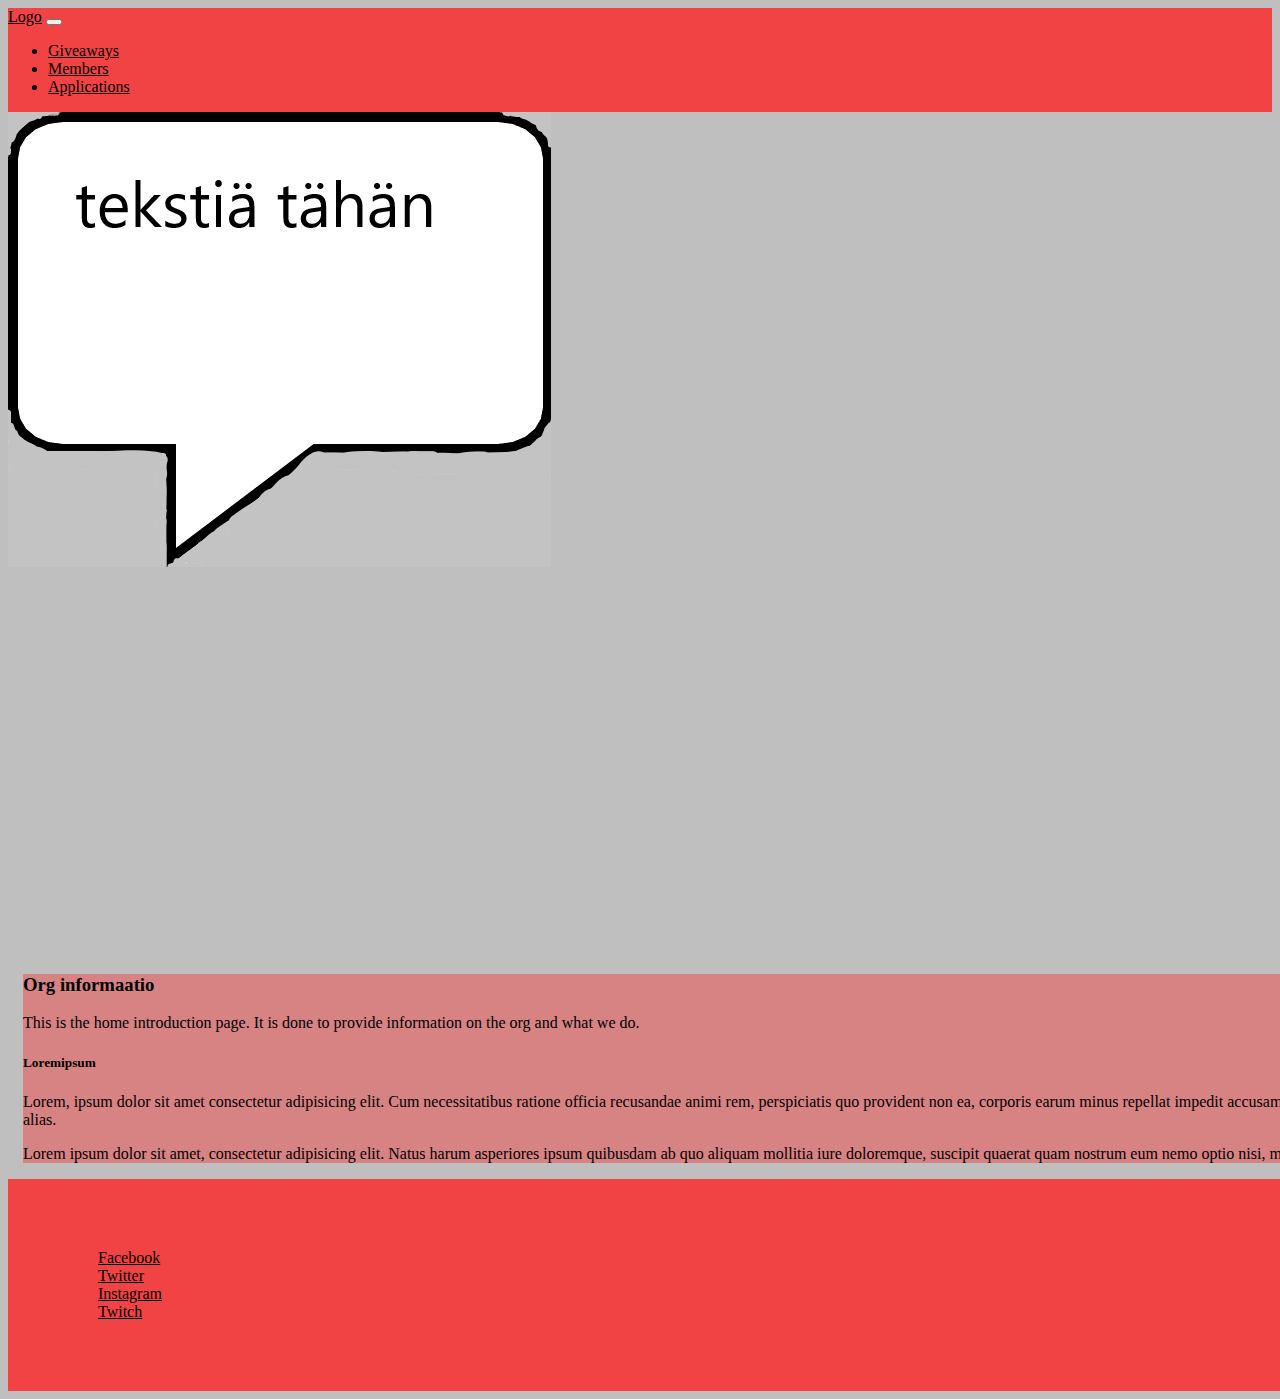
<file: index.html>
<!doctype html>
<html lang="en">
  <head>
    <!-- Required meta tags -->
    <meta charset="utf-8">
    <meta name="viewport" content="width=device-width, initial-scale=1, shrink-to-fit=no">

    <!-- Bootstrap CSS -->
    <link rel="stylesheet" href="https://cdn.jsdelivr.net/npm/bootstrap@4.5.3/dist/css/bootstrap.min.css" integrity="sha384-TX8t27EcRE3e/ihU7zmQxVncDAy5uIKz4rEkgIXeMed4M0jlfIDPvg6uqKI2xXr2" crossorigin="anonymous">
    <link rel="stylesheet" href="style.css">
    <title>main page</title>
  </head>
  <body>
    <div class="navbar navbar-expand-sm navbar-light">
        <a href="index.html" class="navbar-brand">Logo</a>
        <button class="navbar-toggler" data-toggle="collapse" data-target="#navbarmenu">
            <span class="navbar-toggler-icon"></span>
        </button>
        <div class="collapse navbar-collapse" id="navbarmenu">
            <ul class="navbar-nav ml_auto">
                <li class="nav-item">
                    <a href="second.html" class="nav-link">Giveaways</a>
                </li>
                <li class="nav-item">
                    <a href="third.html" class="nav-link">Members</a>
                </li>
                <li>
                    <a href="fourth.html" class="nav-link">Applications</a>
                </li>
            </ul>
        </div>
    </div>
        <div class="container">
            <div class="row">
                <div class="col-sm-6">
                    <img src="tekstikupla.png" alt="tekstikupla">
                </div>
                <div class="col-sm-6>">
                    <iframe width="560" height="380" src="https://www.youtube.com/embed/NJawGRCylBQ" allow="accelerometer; autoplay; clipboard-write; encrypted-media; gyroscope; picture-in-picture" allowfullscreen></iframe>
                </div>
            </div>
        </div>
    <div class="container">
        <div class="row">
            <div class="article">
                <h3>Org informaatio</h3>
                <p>This is the home introduction page. It is done to provide information on the org and what we do.</p>
                <h5>Loremipsum</h5>
                <p>Lorem, ipsum dolor sit amet consectetur adipisicing elit. Cum necessitatibus ratione officia recusandae animi rem, perspiciatis quo provident non ea, corporis earum minus repellat impedit accusamus. Possimus facere voluptatem alias.</p>
                <p>Lorem ipsum dolor sit amet, consectetur adipisicing elit. Natus harum asperiores ipsum quibusdam ab quo aliquam mollitia iure doloremque, suscipit quaerat quam nostrum eum nemo optio nisi, magni est quasi!</p>
            </div>
        </div>
    </div>
    <div class="footer">
        <div class="inner-footer">
            <div class="container">
                <div class="row">
                    <div class="col-sm-3">
                        <a href="#">Facebook</a>
                    </div>
                    <div class="col-sm-3">
                        <a href="#">Twitter</a>
                    </div>
                    <div class="col-sm-3">
                        <a href="#">Instagram</a>
                    </div>
                    <div class="col-sm-3">
                        <a href="#">Twitch</a>
                    </div>
                </div>
            </div>
        </div>
    </div>
    <!-- Optional JavaScript; choose one of the two! -->

    <!-- Option 1: jQuery and Bootstrap Bundle (includes Popper) -->
    <script src="https://code.jquery.com/jquery-3.5.1.slim.min.js" integrity="sha384-DfXdz2htPH0lsSSs5nCTpuj/zy4C+OGpamoFVy38MVBnE+IbbVYUew+OrCXaRkfj" crossorigin="anonymous"></script>
    <script src="https://cdn.jsdelivr.net/npm/bootstrap@4.5.3/dist/js/bootstrap.bundle.min.js" integrity="sha384-ho+j7jyWK8fNQe+A12Hb8AhRq26LrZ/JpcUGGOn+Y7RsweNrtN/tE3MoK7ZeZDyx" crossorigin="anonymous"></script>

    <!-- Option 2: jQuery, Popper.js, and Bootstrap JS
    <script src="https://code.jquery.com/jquery-3.5.1.slim.min.js" integrity="sha384-DfXdz2htPH0lsSSs5nCTpuj/zy4C+OGpamoFVy38MVBnE+IbbVYUew+OrCXaRkfj" crossorigin="anonymous"></script>
    <script src="https://cdn.jsdelivr.net/npm/popper.js@1.16.1/dist/umd/popper.min.js" integrity="sha384-9/reFTGAW83EW2RDu2S0VKaIzap3H66lZH81PoYlFhbGU+6BZp6G7niu735Sk7lN" crossorigin="anonymous"></script>
    <script src="https://cdn.jsdelivr.net/npm/bootstrap@4.5.3/dist/js/bootstrap.min.js" integrity="sha384-w1Q4orYjBQndcko6MimVbzY0tgp4pWB4lZ7lr30WKz0vr/aWKhXdBNmNb5D92v7s" crossorigin="anonymous"></script>
    -->
  </body>
</html>
</file>
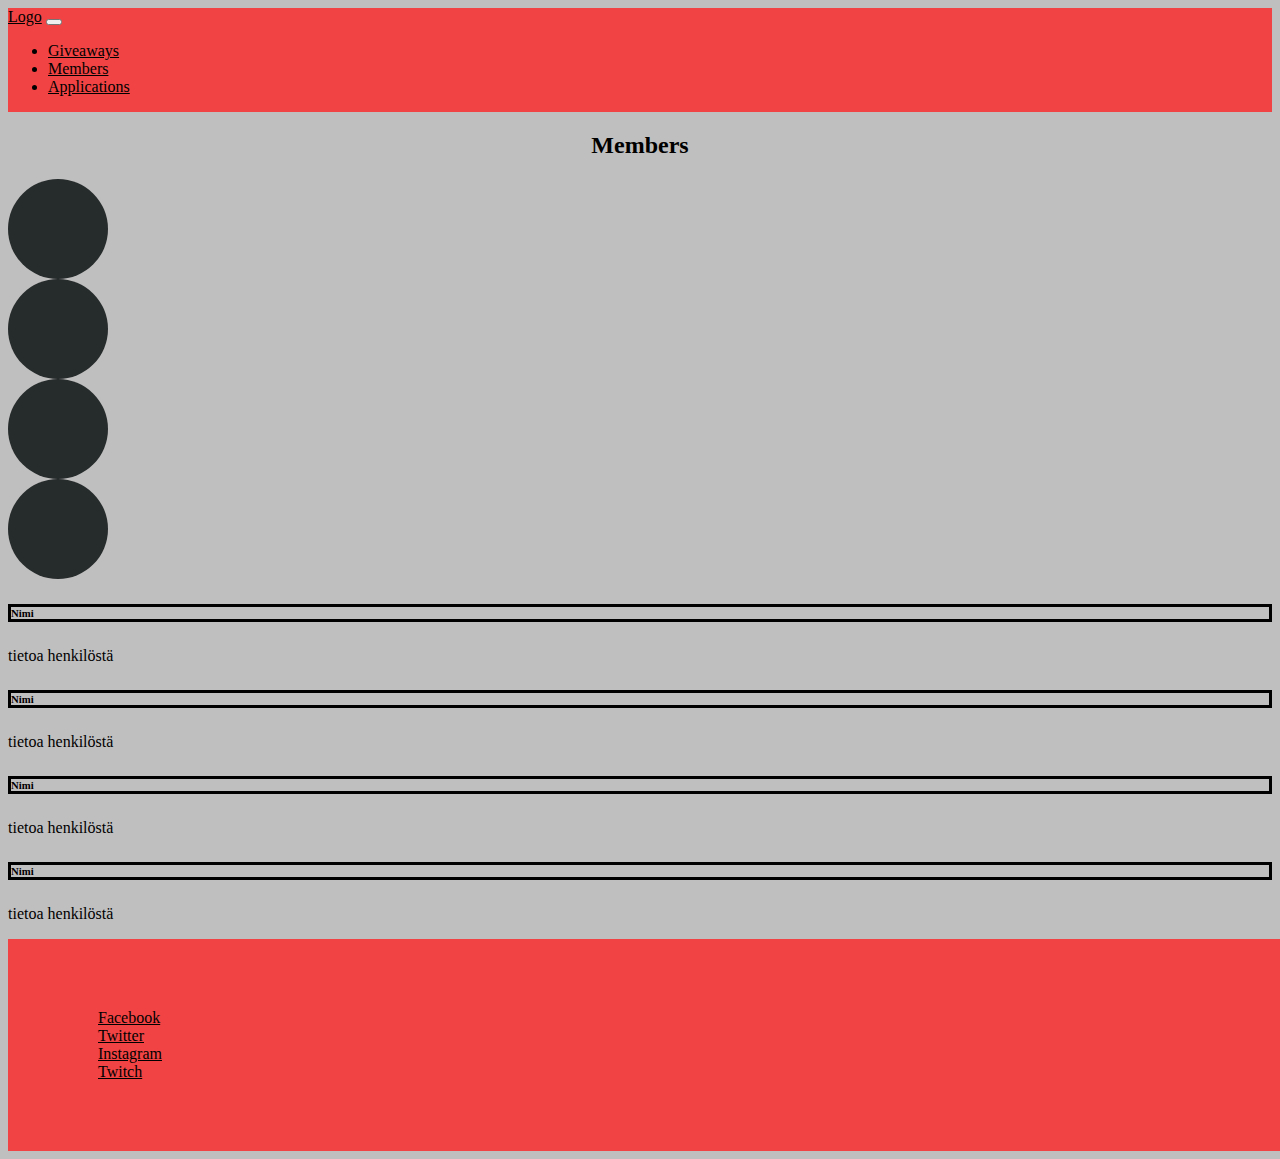
<file: third.html>
<!doctype html>
<html lang="en">
  <head>
    <!-- Required meta tags -->
    <meta charset="utf-8">
    <meta name="viewport" content="width=device-width, initial-scale=1, shrink-to-fit=no">

    <!-- Bootstrap CSS -->
    <link rel="stylesheet" href="https://cdn.jsdelivr.net/npm/bootstrap@4.5.3/dist/css/bootstrap.min.css" integrity="sha384-TX8t27EcRE3e/ihU7zmQxVncDAy5uIKz4rEkgIXeMed4M0jlfIDPvg6uqKI2xXr2" crossorigin="anonymous">
    <link rel="stylesheet" href="style.css">
    <title>main page</title>
  </head>
  <body>
    <div class="navbar navbar-expand-sm navbar-light">
        <a href="index.html" class="navbar-brand">Logo</a>
        <button class="navbar-toggler" data-toggle="collapse" data-target="#navbarmenu">
            <span class="navbar-toggler-icon"></span>
        </button>
        <div class="collapse navbar-collapse" id="navbarmenu">
            <ul class="navbar-nav ml_auto">
                <li class="nav-item">
                    <a href="second.html" class="nav-link">Giveaways</a>
                </li>
                <li class="nav-item">
                    <a href="third.html" class="nav-link">Members</a>
                </li>
                <li>
                    <a href="fourth.html" class="nav-link">Applications</a>
                </li>
            </ul>
        </div>
    </div>
    <h2>Members</h2>
    <div class="container">
        <div class="row">
            <div class="col-sm-3">
                <div class="circle"></div>
            </div>
            <div class="col-sm-3">
                <div class="circle"></div>
            </div>
            <div class="col-sm-3">
                <div class="circle"></div>
            </div>
            <div class="col-sm-3">
                <div class="circle"></div>
            </div>
        </div>
    </div>
    <div class="container">
        <div class="row">
            <div class="col-sm-3">
                <h6>Nimi</h6>
                <p>tietoa henkilöstä</p>
            </div>
            <div class="col-sm-3">
                <h6>Nimi</h6>
                <p>tietoa henkilöstä</p>
            </div>
            <div class="col-sm-3">
                <h6>Nimi</h6>
                <p>tietoa henkilöstä</p>
            </div>
            <div class="col-sm-3">
                <h6>Nimi</h6>
                <p>tietoa henkilöstä</p>
            </div>
        </div>
    </div>
    <div class="footer">
        <div class="inner-footer">
            <div class="container">
                <div class="row">
                    <div class="col-sm-3">
                        <a href="#">Facebook</a>
                    </div>
                    <div class="col-sm-3">
                        <a href="#">Twitter</a>
                    </div>
                    <div class="col-sm-3">
                        <a href="#">Instagram</a>
                    </div>
                    <div class="col-sm-3">
                        <a href="#">Twitch</a>
                    </div>
                </div>
            </div>
        </div>
    </div>
    <!-- Optional JavaScript; choose one of the two! -->

    <!-- Option 1: jQuery and Bootstrap Bundle (includes Popper) -->
    <script src="https://code.jquery.com/jquery-3.5.1.slim.min.js" integrity="sha384-DfXdz2htPH0lsSSs5nCTpuj/zy4C+OGpamoFVy38MVBnE+IbbVYUew+OrCXaRkfj" crossorigin="anonymous"></script>
    <script src="https://cdn.jsdelivr.net/npm/bootstrap@4.5.3/dist/js/bootstrap.bundle.min.js" integrity="sha384-ho+j7jyWK8fNQe+A12Hb8AhRq26LrZ/JpcUGGOn+Y7RsweNrtN/tE3MoK7ZeZDyx" crossorigin="anonymous"></script>

    <!-- Option 2: jQuery, Popper.js, and Bootstrap JS
    <script src="https://code.jquery.com/jquery-3.5.1.slim.min.js" integrity="sha384-DfXdz2htPH0lsSSs5nCTpuj/zy4C+OGpamoFVy38MVBnE+IbbVYUew+OrCXaRkfj" crossorigin="anonymous"></script>
    <script src="https://cdn.jsdelivr.net/npm/popper.js@1.16.1/dist/umd/popper.min.js" integrity="sha384-9/reFTGAW83EW2RDu2S0VKaIzap3H66lZH81PoYlFhbGU+6BZp6G7niu735Sk7lN" crossorigin="anonymous"></script>
    <script src="https://cdn.jsdelivr.net/npm/bootstrap@4.5.3/dist/js/bootstrap.min.js" integrity="sha384-w1Q4orYjBQndcko6MimVbzY0tgp4pWB4lZ7lr30WKz0vr/aWKhXdBNmNb5D92v7s" crossorigin="anonymous"></script>
    -->
  </body>
</html>
</file>
<file: style.css>
body{
    background-color: rgb(192, 191, 191);
    min-height: 100vh;
    display: flex;
    flex-direction: column;
}
.col-sm-4{
    background-color: rgb(122, 121, 122);
}
a{
    color: black;
}
.article{
    background-color: rgb(216, 131, 131);
    width: 1470px;
    margin-left: 15px;
}
.footer{
    width: 100vw;
    display: block;
    overflow: hidden;
    padding: 70px 0;
    box-sizing: border-box;
    background-color: rgb(241, 67, 67);
    margin-top: auto;
}
.inner-footer{
    display: block;
    margin: 0 auto;
    width: 1100px;
    height: 100%;
}
h4{
    color: violet;
    text-align: center;
}
h6{
    border-style: solid;
}
.circle{
    background-color: rgb(38, 43, 43);
    width: 100px;
    height: 100px;
    border-radius: 100px;
}
h2{
    text-align: center;
    color: black;
}
.navbar{
    background-color: rgb(241, 67, 67);
}
a:hover{
    color: black;
}
.form{
    border-radius: 5px;
    background-color: rgb(192, 191, 191);
    padding: 20px;
}
input[type=text], select {
    width: 100%;
    padding: 12px 20px;
    margin: 8px 0;
    display: inline-block;
    border: 1px solid #ccc;
    border-radius: 4px;
    box-sizing: border-box;
}
  
input[type=submit] {
    width: 100%;
    background-color: rgb(241, 67, 67);
    color: white;
    padding: 14px 20px;
    margin: 8px 0;
    border: none;
    border-radius: 4px;
    cursor: pointer;
}
  
input[type=submit]:hover {
    background-color: #45a049;
}
iframe{
    border: 0;
}
</file>
